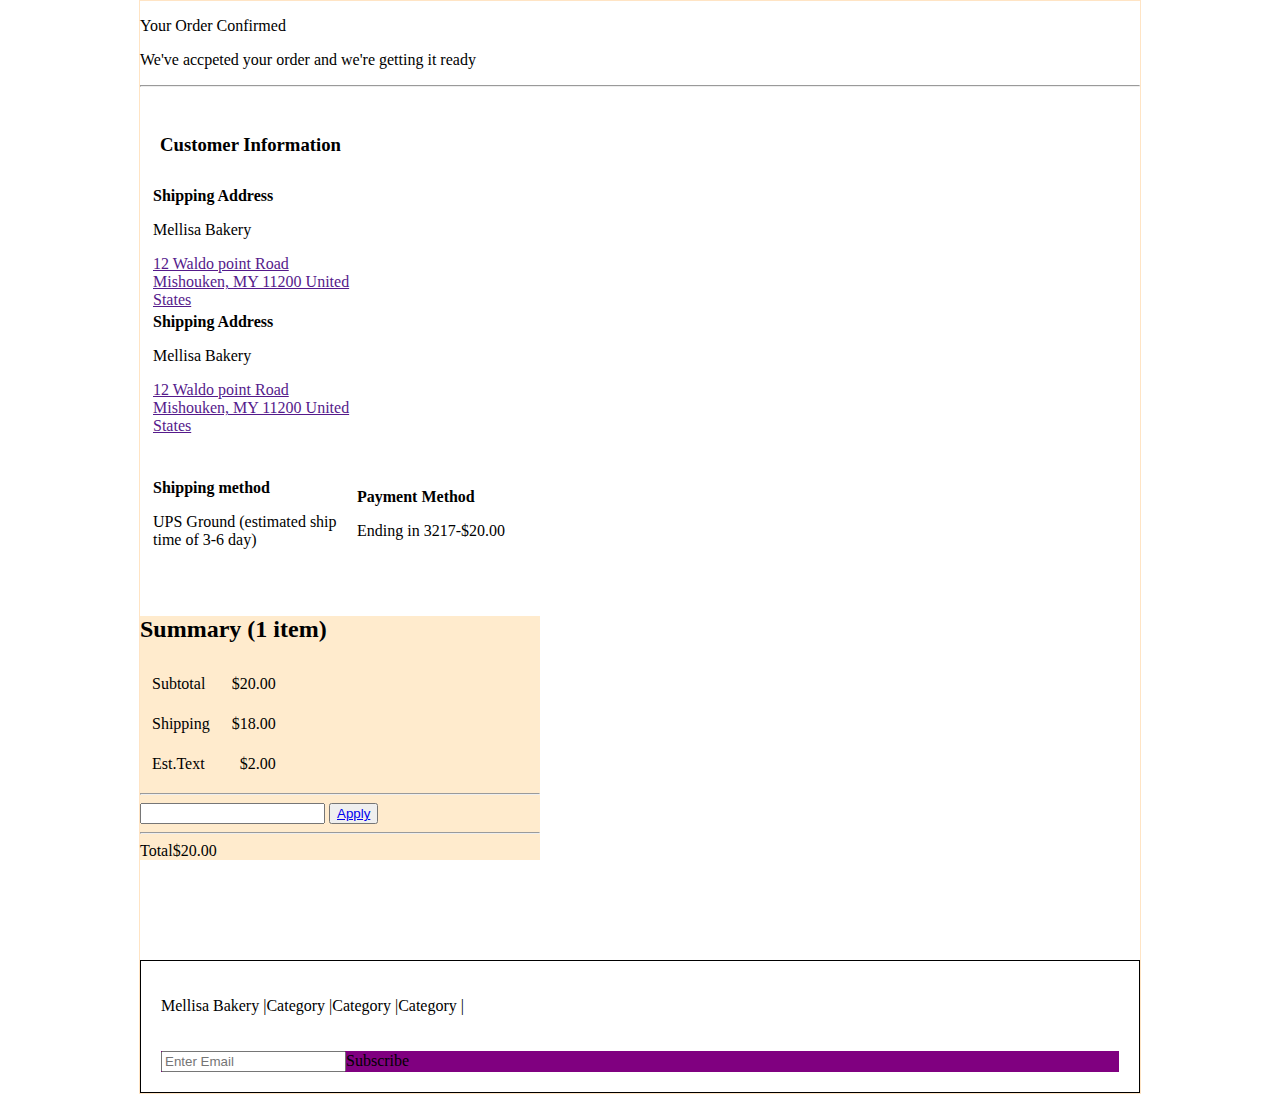
<file: chekout eksternal/index.html>
<!DOCTYPE html>
<html lang="en">
<head>
    <meta charset="UTF-8">
    <meta http-equiv="X-UA-Compatible" content="IE=edge">
    <meta name="viewport" content="width=device-width, initial-scale=1.0">
    <title>Chekout Eksternal</title>
    <link rel="stylesheet" href="style.css">
</head>
<body>
    <div>
        <p>Your Order Confirmed</p>
        <p>We've accpeted your order and we're getting it ready</p>
    </div>
    <hr>
    <aside style="padding: 10px;">
        <h3 style="padding: 10px;">Customer Information</h3>
        <table style="padding: flex;">
            <tr>
                <td style="gap: 10px; max-width: 200px;">
                    <b>Shipping Address</b>
                    <p>Mellisa Bakery</p>
                    <a href="">12 Waldo point Road Mishouken, MY 11200 United States</a>
                </td>
            </tr>
            <tr>
                <td style="gap: 10px; max-width: 200px;">
                    <b>Shipping Address</b>
                    <p>Mellisa Bakery</p>
                    <a href="">12 Waldo point Road Mishouken, MY 11200 United States</a>
                </td>
            </tr>
        </table>
    </aside>
    <br>
    <aside style="padding: 10px;">
        <table style="display: flex;">
            <tr>
                <td style="gap: 10px; max-width: 200px;">
                    <b>Shipping method</b>
                    <p>UPS Ground (estimated ship time of 3-6 day)</p>
                </td>
                <td>
                    <b>Payment Method</b>
                    <p>Ending in 3217-$20.00</p>
                </td>
            </tr>
        </table>
    </aside>
    <br>
    </main>
    <aside style="width: 40%; background-color: blanchedalmond; padding: 10 px;">
        <h2>Summary (1 item)</h2>
        <table style="width: 100px;">
            <tr style="padding: 10px;">
                <td style="padding: 10px;">Subtotal</td>
                <td style="padding: 10px;"align="right">$20.00</td>
            </tr>
            <tr style="padding: 10px;">
                <td style="padding: 10px;">Shipping</td>
                <td style="padding: 10px;"align="right">$18.00</td>
            </tr>
            <tr style="padding: 10px;">
                <td style="padding: 10px;">Est.Text</td>
                <td style="padding: 10px;"align="right">$2.00</td>
            </tr>
        </table>
        <hr>
        <input type="text" placeholder="">
        <button>
            <a href="Apply.html">Apply</a>
        </button>
        <hr>
        <table style="width: 100px;">
            <tr style="padding: 10px;">Total</tr>
            <tr style="padding: 10px;" align="right">$20.00</tr>
        </table>
    </aside>
    </div>
    
    <footer style="border: 1px solid black; margin-top: 100px; display: grid; gap: 10px; padding: 20px;">
        <div style="display: flex; margin-top: auto;">
            <p>Mellisa Bakery |</p>
            <p>Category |</p>
            <p>Category |</p>
            <p>Category |</p>
        </div>
        <div style="display: flex;">
            <i class="bi bi-badge-ar-fill"></i>
            <i class="bi bi-badge-ar-fill"></i>
            <i class="bi bi-badge-ar-fill"></i>
        </div>
        <div style="margin-top: auto; background-color: purple;">
            <input type="text" placeholder="Enter Email">Subscribe
        </div>
    </footer>
</body>
</html>
</file>
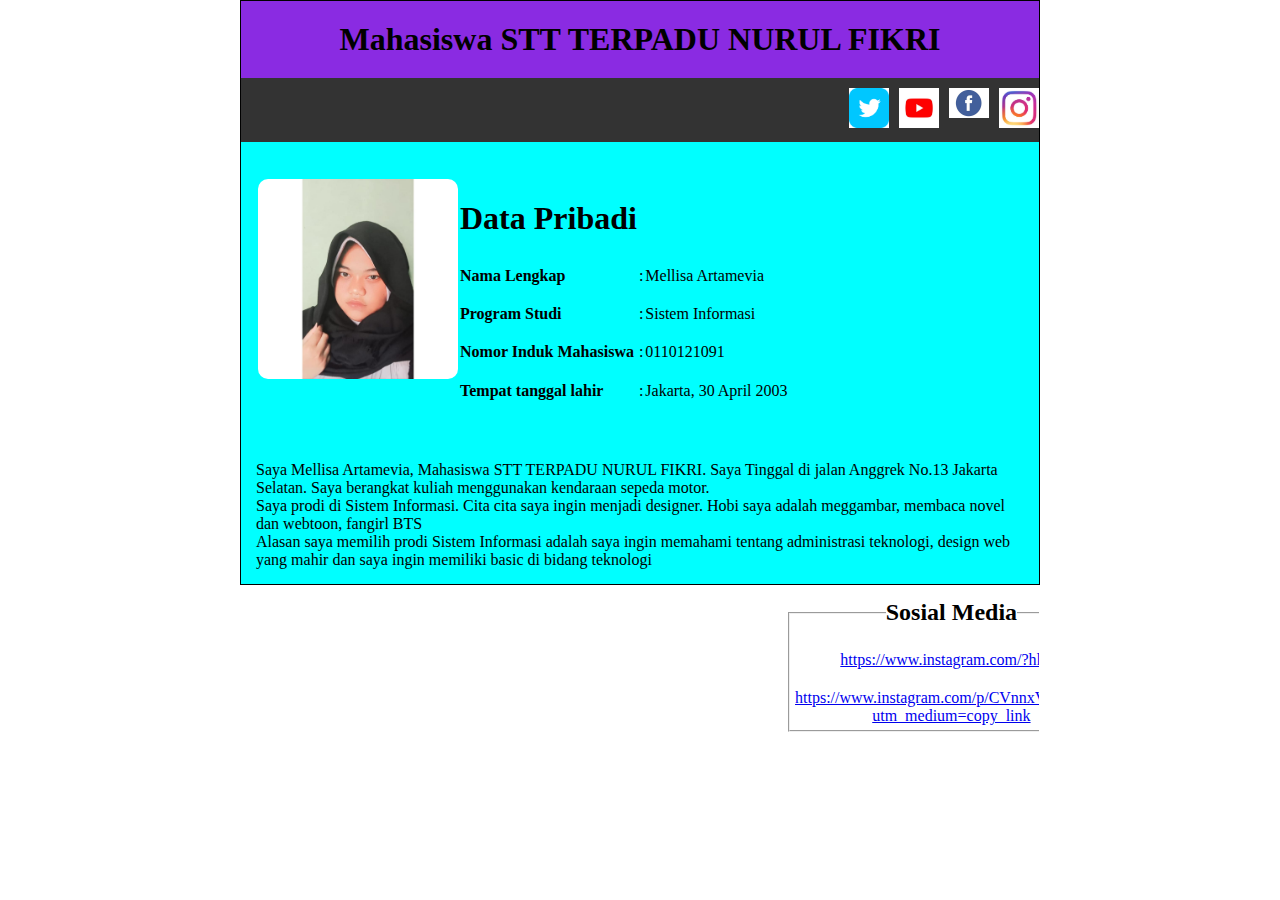
<file: CV Mellisa Eksternal/index.html>
<!DOCTYPE html>
<html lang="en">
<head>
    <meta charset="UTF-8">
    <meta http-equiv="X-UA-Compatible" content="IE=edge">
    <meta name="viewport" content="width=device-width, initial-scale=1.0">
    <title>CV MELLISA EKSTERNAL</title>
    <link rel="stylesheet" href="style.css">
</head>
<body>
    <div class="top">
        <div class="header">
            <h1>Mahasiswa STT TERPADU NURUL FIKRI</h1>
        </div>
        <div class="topnav">
            <a class="icon" href="https://www.instagram.com/?hl=id"><img src="bg2/ig.jpg"
                 alt="" width="40px"></a>
            <a class="icon" href="https://web.facebook.com/?_rdc=1&_rdr"><img src="bg2/fb.jpg" alt=""
                 width="40px"></a>
            <a class="icon" href="https://www.youtube.com/channel/UCLzsr_tbCFsRLANXjbrrBgg"><img src="bg2/yt.jpg"
                 alt="" width="40px"></a>
            <a class="icon" href="https://twitter.com/home?lang=id"><img src="bg2/twt.png" 
                alt="" width="40px"></a>     
        </div>

        <div class="profile">
            <table>
                <tr>
                    <td rowspan="10" width="100px">
                        <img src="profile/profile.jpeg" alt="" width="200px"
                        style="display: block; border-radius: 5%; border-color: white; margin-bottom: 30px; border: 2px;">
                    </td>
                </tr>
                <tr>
                    <td>
                        <h1>Data Pribadi</h1>
                    </td>
                    <tr>
                        <td><b>Nama Lengkap</b></td>
                        <td>:</td>
                        <td>Mellisa Artamevia</td>
                    </tr>
                    <tr>
                        <td><b>Program Studi</b></td>
                        <td>:</td>
                        <td>Sistem Informasi</td>
                    </tr>
                    <tr>
                        <td><b>Nomor Induk Mahasiswa</b></td>
                        <td>:</td>
                    <td>0110121091</td>
                    </tr>
                    <tr>
                        <td><b>Tempat tanggal lahir</b></td>
                        <td>:</td>
                        <td>Jakarta, 30 April 2003</td>
                    </tr>
                </tr>
            </table>
        </div>

        <div class="main">
            <p>Saya Mellisa Artamevia, Mahasiswa STT TERPADU NURUL FIKRI. Saya Tinggal di jalan Anggrek No.13 Jakarta Selatan. Saya berangkat kuliah
             menggunakan kendaraan sepeda motor.</p>
             <p>Saya prodi di Sistem Informasi. Cita cita saya ingin menjadi designer. Hobi saya adalah meggambar, membaca novel dan webtoon, fangirl BTS </p>
             <p>Alasan saya memilih prodi Sistem Informasi adalah saya ingin memahami tentang administrasi teknologi, design web yang mahir dan saya ingin memiliki basic di bidang teknologi</p>
        </div>
        <div class="row">
            <div class="column">
             <fieldset class="up">
                 <legend>
                     <h2>Sosial Media</h2>
                 </legend>
                 <ul>
                    <li><a href="https://www.instagram.com/?hl=id">https://www.instagram.com/?hl=id</a>
                    </li>
                    <li><a href="#"><i class="far fa-file pdf"></i>https://www.instagram.com/p/CVnnxVVBAk2/?utm_medium=copy_link</a></li>
                 </ul>
                 <link rel="stylesheet" href="https://www.instagram.com/?hl=id">
             </fieldset>   
            </div>

            <div class="column">
                <iframe src="https://youtu.be/oJoSsLNO97w" title="Youtube video player" frameborder="0"
                allow="accelerometer; autoplay; clipboard-write; encrypted-media; gyroscope; picture-in-picture"
                allowfullscreen></iframe>
            </div>
            
        </div>
    </div>
</body>
</html>
</file>
<file: chekout eksternal/style.css>
body {
    max-width: 1000px;
    border: 1px solid bisque;
    margin: auto;
}

.header {
    background-color: rgb(206, 153, 255);
    display: grid;
}

.nav {
    display: flex;
    padding: 10px;
    gap: 30px;
    justify-content: space-between;
    border: 1px solid black;
}

.ul1 {
    display: flex;
    list-style-type: none;
    gap: 10px;
}

.ul2 {
    box-sizing: border-box;
    display: flex;
    list-style-type: none;
    gap: 10px;
}

.li{
    box-sizing: border-box;
}

.a {
    text-decoration: none;
}
.div1 {
    display: flex;
    gap: 20px;
    margin-top: 10px;
}

.div1 main {
    width: 60%;
}

.div2,
.div2 ul,
.divfooter1 {
    display: flex;
    margin-top: auto;
}

.aside1,
.aside1 h3,
.aside2
.aside3 tr,
#tr {
    padding: 10px;
}

.aside1 table,
.aside2 table,
.divfooter2 {
    display: flex;
}

.aside1 td,
.aside2 td {
    gap: 10px;
    max-width: 200px;
}

.aside3 {
    width: 40%;
    background-color: blueviolet;
    padding: 10px;
}

.aside3 table {
    width: 100%;
    padding: 10px;
}

.aside3 table {
    width: 100%;
}

#td2 {
    padding: 10px;
    text-align: right;
}

.footer {
    border: 1px solid black;
    margin-top: 100px;
    display: grid;
    gap: 1px;
    padding: 20px;
}

.divfooter3 {
    margin-left: auto;
    background-color: blueviolet;
}
</file>
<file: CV Mellisa Eksternal/style.css>
*{
    padding: 0;
    margin: 0;
    box-sizing: border-box;
}

body {
    max-width: 800px;
    border: 1px solid black;
    margin: auto;
}

.top {
    background-color: aqua
}

.header {
    background-color: blueviolet;
    padding: 20px;
    text-align: center;
}

.profile {
    width: 900px;
    color: black;
    margin: 20px auto;
    padding: 15px;
}

fieldset #fixed {
    width: 400px;
    margin-left: 740px;
    margin-top: -250px;
}


fieldset li {
    list-style: none;
    margin-top: 20px;
}

.topnav {
    overflow: hidden;
    background-color: #333;
}

.topnav a {
    float: right;
    padding: 10px;
    padding-right: 40px;
    display: block;
    color: #f2f2f2;
    text-align: center;
    text-decoration: none;
    width: 20px;
}

.topnav a:hover {
    background-color: #ddd;
    color: black;
}

.main{
    padding: 15px;
}

.up {
    text-align: center;
}

.column {
    float: right;
    width: 33.33%;
    padding: 15px;
    overflow: hidden;
}

.column ul {
    padding: 5px;
}

.row ::after {
    content: "";
    display: table;
    clear: both;
}

.footer{
    background-color: #333;
    padding: 10px;
    text-align: center;
}

@media screen and (max-width:600px) {
    body{
        width: 100%;
    }
}
</file>
